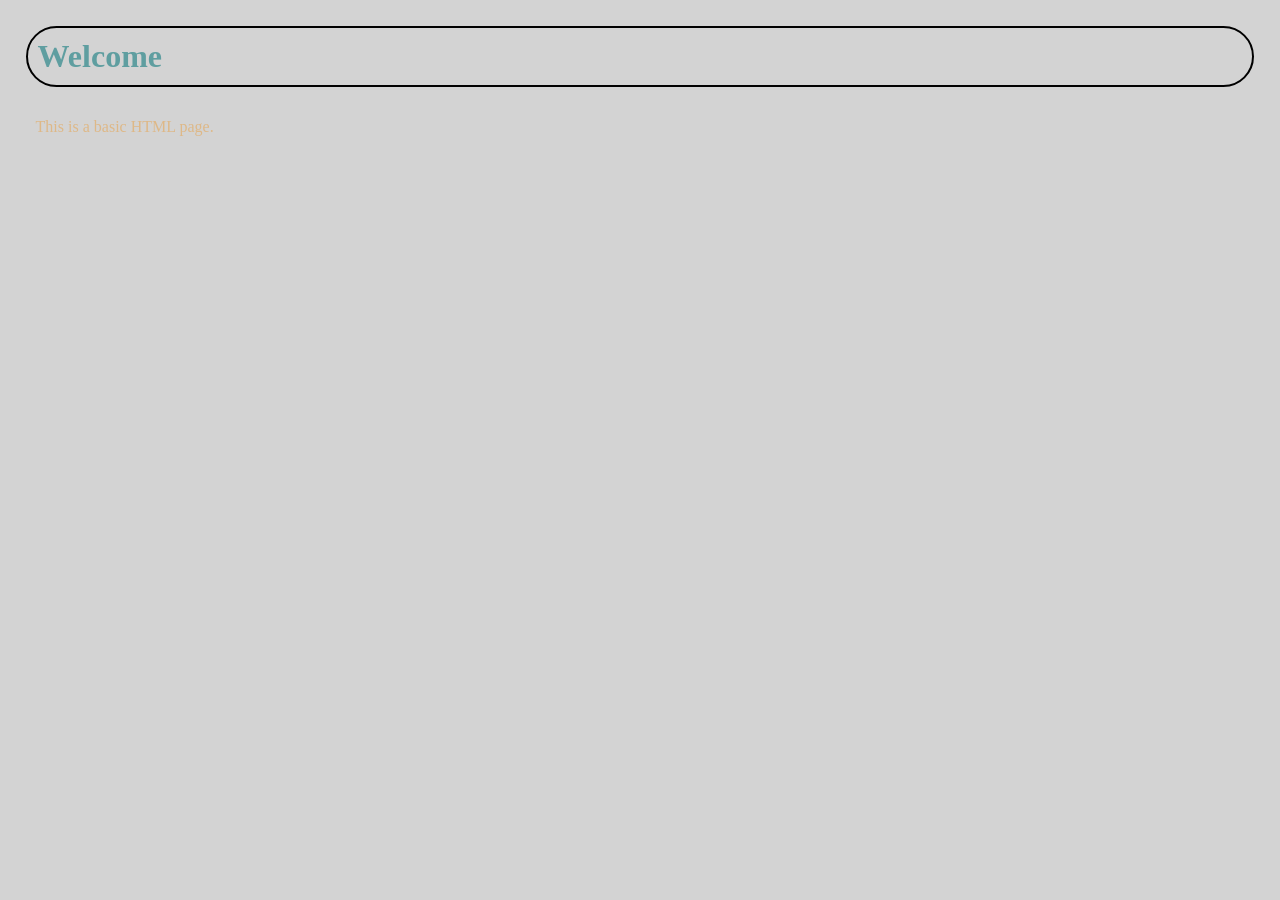
<file: index.html>
<!DOCTYPE html>
<html lang="en">
<head>
    <meta charset="UTF-8">
    <meta name="viewport" content="width=device-width, initial-scale=1.0">
    <title>Workshop Project</title>
    <link rel="stylesheet" href="style.css">
</head>
<body>
    <h1>Welcome</h1>
    <p>This is a basic HTML page.</p>
</body>
</html>
</file>
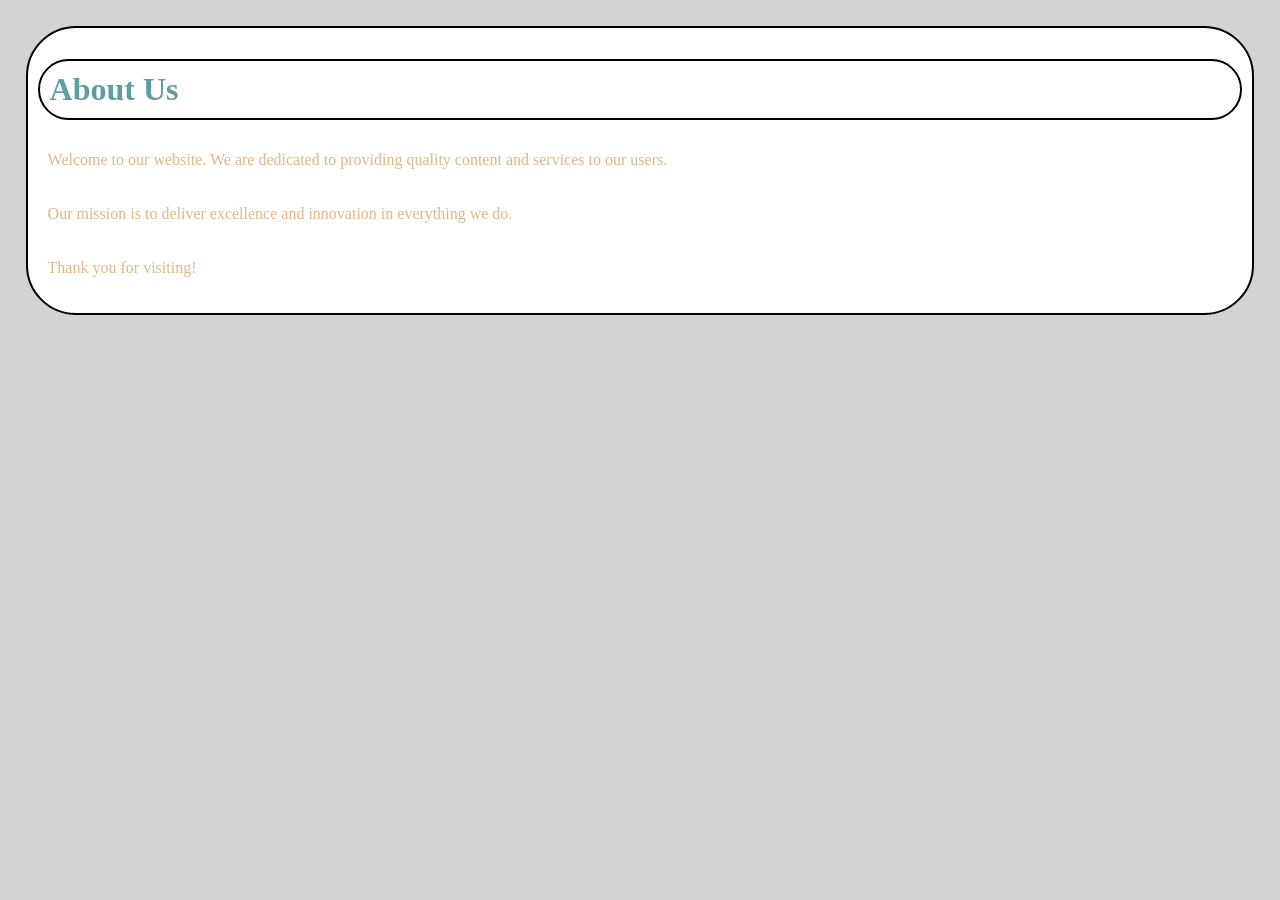
<file: about.html>
<!DOCTYPE html>
<html lang="en">
<head>
    <meta charset="UTF-8">
    <meta name="viewport" content="width=device-width, initial-scale=1.0">
    <title>About Us</title>
    <link rel="stylesheet" href="style.css">
</head>
<body>
    <div class="container">
        <h1>About Us</h1>
        <p>Welcome to our website. We are dedicated to providing quality content and services to our users.</p>
        <p>Our mission is to deliver excellence and innovation in everything we do.</p>
        <p>Thank you for visiting!</p>
    </div>
</body>
</html>
</file>
<file: style.css>
body {
    background-color: lightgray;
    margin: 2%;
}

h1 {
    color: cadetblue;
    border: 2px solid black;
    border-radius: 50px;
    padding: 10px;
}
p{
color: burlywood;
padding: 10px;

}
.container{
    background-color: white;
    border: 2px solid black;
    border-radius: 50px;
    padding: 10px;
}
</file>
